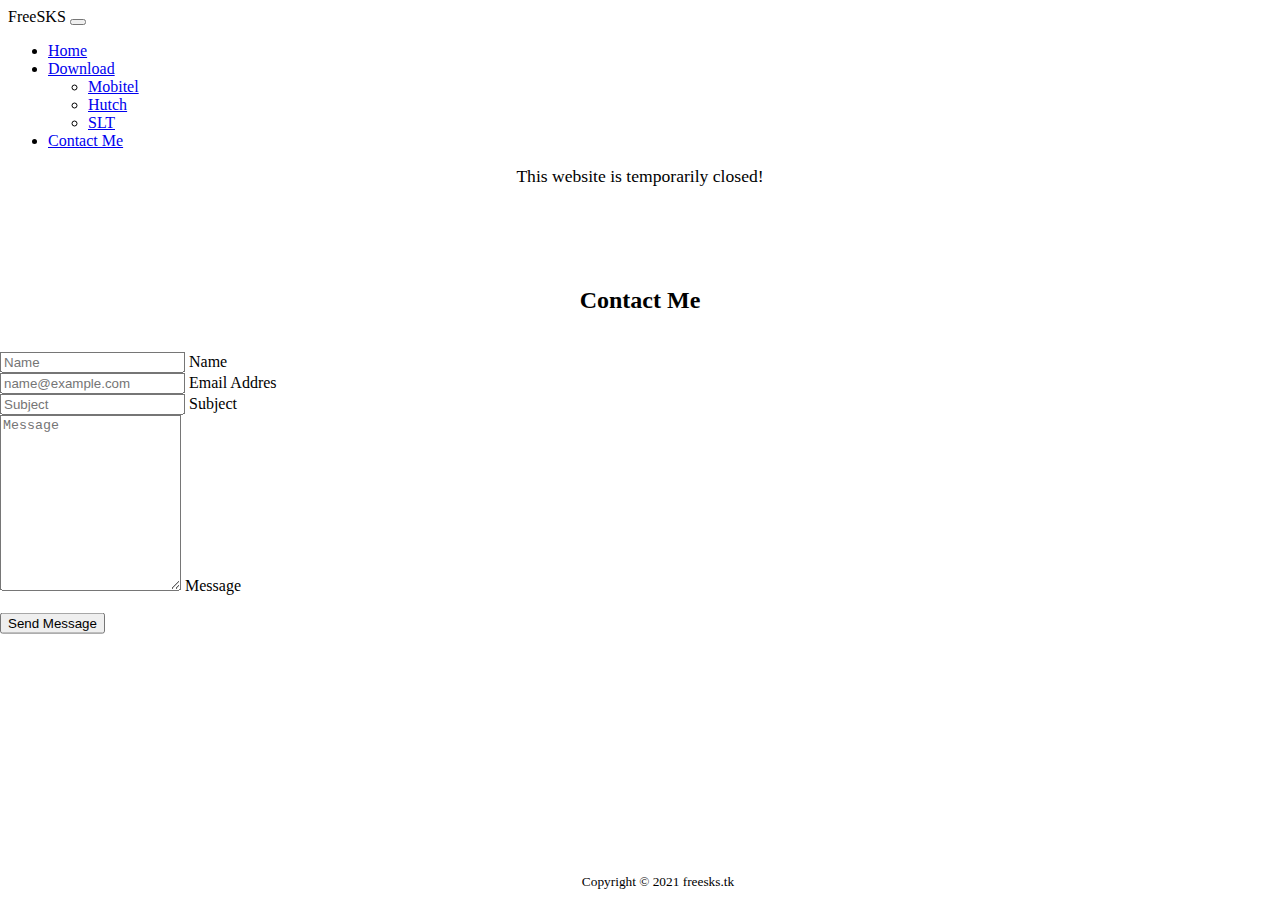
<file: contact.html>
<!DOCTYPE html>
<html lang="en">
  <head>
    <meta charset="UTF-8" />
    <meta name="viewport" content="width=device-width, initial-scale=1.0" />
    <link
      href="https://cdn.jsdelivr.net/npm/bootstrap@5.0.0-beta2/dist/css/bootstrap.min.css"
      rel="stylesheet"
      integrity="sha384-BmbxuPwQa2lc/FVzBcNJ7UAyJxM6wuqIj61tLrc4wSX0szH/Ev+nYRRuWlolflfl"
      crossorigin="anonymous"
    />
    <link rel="stylesheet" href="style.css" />
    <title>Contact Me</title>
  </head>

  <body>
    <nav class="navbar navbar-expand-lg navbar-dark bg-primary">
      <div class="container-fluid">
        <span class="navbar-brand mb-0 h1">FreeSKS</span>
        <button
          class="navbar-toggler"
          type="button"
          data-bs-toggle="collapse"
          data-bs-target="#navbarSupportedContent"
          aria-controls="navbarSupportedContent"
          aria-expanded="false"
          aria-label="Toggle navigation"
        >
          <span class="navbar-toggler-icon"></span>
        </button>
        <div class="collapse navbar-collapse" id="navbarSupportedContent">
          <ul class="navbar-nav me-auto mb-2 mb-lg-0">
            <li class="nav-item">
              <a class="nav-link" aria-current="page" href="index.html">Home</a>
            </li>
            <li class="nav-item dropdown">
              <a
                class="nav-link dropdown-toggle"
                href="#"
                id="navbarDropdown"
                role="button"
                data-bs-toggle="dropdown"
                aria-expanded="false"
              >
                Download
              </a>
              <ul class="dropdown-menu" aria-labelledby="navbarDropdown">
                <li>
                  <a
                    class="dropdown-item"
                    href="http://www.mediafire.com/folder/glcu49zxz7fgn/Mobitel"
                    target="_blank"
                    >Mobitel</a
                  >
                </li>
                <li>
                  <a
                    class="dropdown-item disabled"
                    href="http://www.mediafire.com/folder/vpc54dckuzp9y/Hutch"
                    target="_blank"
                    >Hutch</a
                  >
                </li>
                <li>
                  <a
                    class="dropdown-item"
                    href="http://www.mediafire.com/folder/jd9cf15poje40/SLT"
                    target="_blank"
                    >SLT</a
                  >
                </li>
              </ul>
            </li>
            <li class="nav-item">
              <a href="contact.html" class="nav-link active">Contact Me</a>
            </li>
          </ul>
        </div>
      </div>
    </nav>
    <div
      class="alert alert-warning"
      role="alert"
      style="font-size: 110%; text-align: center"
    >
      This website is temporarily closed!
    </div>
    <section>
      <div class="container">
        <form name="contact" method="POST" data-netlify="true">
          <h2 align="center">Contact Me</h2>
          <br />
          <div class="row g-1">
            <div class="form-floating mb-3 col">
              <input
                type="text"
                class="form-control"
                id="floatingInput"
                placeholder="Name"
                name="name"
                required
              />
              <label for="floatingInput">Name</label>
            </div>
            <div class="form-floating mb-3 col">
              <input
                type="email"
                class="form-control"
                id="floatingInput"
                placeholder="name@example.com"
                name="email"
                required
              />
              <label for="floatingInput">Email Addres</label>
            </div>
          </div>
          <div class="form-floating mb-3">
            <input
              type="text"
              class="form-control"
              id="floatingInput"
              placeholder="Subject"
              name="subject"
            />
            <label for="floatingInput">Subject</label>
          </div>
          <div class="form-floating">
            <textarea
              class="form-control"
              placeholder="Message"
              id="floatingTextarea"
              style="height: 170px"
              name="message"
              rows="6"
              required
            ></textarea>
            <label for="floatingTextarea">Message</label>
          </div>
          <br />
          <div>
            <button class="btn btn-primary" type="submit" id="submitBtn">
              Send Message
            </button>
          </div>
        </form>
      </div>
    </section>
    <footer id="footer" class="text-muted user-select-none">
      <small>Copyright © 2021 freesks.tk</small>
    </footer>
    <script
      src="https://cdn.jsdelivr.net/npm/bootstrap@5.0.0-beta2/dist/js/bootstrap.bundle.min.js"
      integrity="sha384-b5kHyXgcpbZJO/tY9Ul7kGkf1S0CWuKcCD38l8YkeH8z8QjE0GmW1gYU5S9FOnJ0"
      crossorigin="anonymous"
    ></script>
  </body>
</html>
</file>
<file: style.css>
#content {
	margin: 0;
	padding: 0;
	position: absolute;
	top: 50%;
	left: 50%;
	transform: translateX(-50%) translateY(-50%);
	z-index: -1;
}

#footer {
	position: absolute;
	bottom: 0;
	width: 100%;
	height: auto;
	text-align: center;
	padding: 10px;
	z-index: -2;
}

section {
	width: 100%;
	position: absolute;
	left: 50%;
	top: 50%;
	transform: translate(-50%, -50%);
	z-index: -1;
}
</file>
